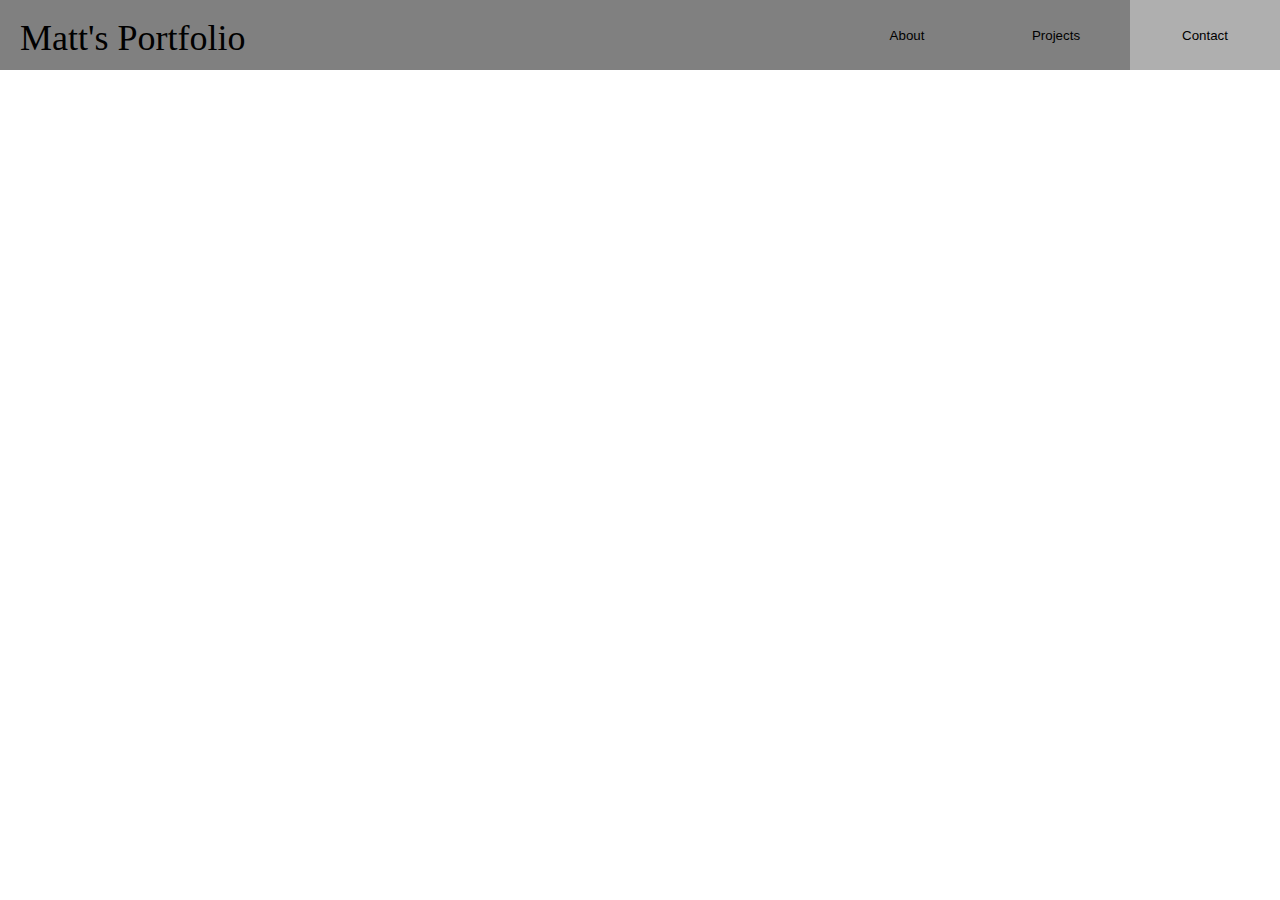
<file: contact.html>
<!DOCTYPE html>
<html lang="en">

<head>
    <meta charset="UTF-8">
    <meta name="viewport" content="width=device-width, initial-scale=1.0">
    <meta http-equiv="X-UA-Compatible" content="ie=edge">

    <link type="text/css" rel="stylesheet" href="./assets/css/reset.css">
    <link type="text/css" rel="stylesheet" href="./assets/css/style.css">

    <title>Document</title>
</head>

<body>
    <header>
        <h1 id="logo">
            Matt's Portfolio
        </h1>

        <nav>
            <button class="nav-btn" onclick="location='./index.html'">About</button>
            <button class="nav-btn" onclick="location='./projects.html'">Projects</button>
            <button class="nav-btn active" onclick="location='#'">Contact</button>
        </nav>
    </header>

    <main>

    </main>

    <footer>

    </footer>
</body>

</html>
</file>
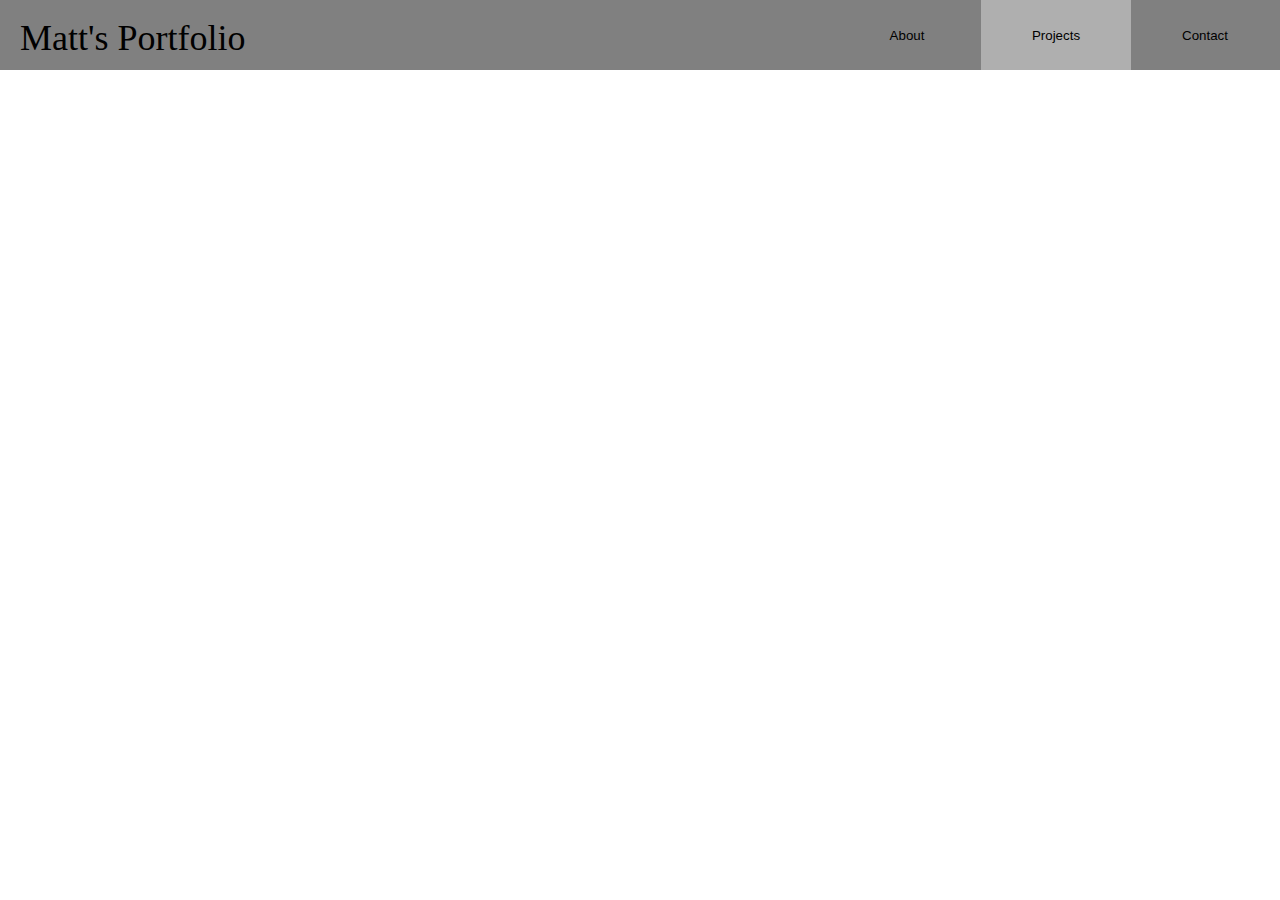
<file: projects.html>
<!DOCTYPE html>
<html lang="en">
<head>
    <meta charset="UTF-8">
    <meta name="viewport" content="width=device-width, initial-scale=1.0">
    <meta http-equiv="X-UA-Compatible" content="ie=edge">

    <link type="text/css" rel="stylesheet" href="./assets/css/reset.css">
    <link type="text/css" rel="stylesheet" href="./assets/css/style.css">

    <title>Document</title>
</head>
<body>
    <header>
        <h1 id="logo">
            Matt's Portfolio
        </h1>

        <nav>
            <button class="nav-btn" onclick="location='./index.html'">About</button>
            <button class="nav-btn active" onclick="location='#'">Projects</button>
            <button class="nav-btn" onclick="location='./contact.html'">Contact</button>
        </nav>
    </header>

    <main>
        
    </main>

    <footer>

    </footer>
</body>
</html>
</file>
<file: assets/css/style.css>
header {
    background: gray;
    position: fixed;
    height: 50px;
    padding-top: 20px;
    top: 0;
    width: 100%;
}

main {
    margin-top: 200px;
    width: 100%;
}

nav {
    position: absolute;
    height: 100%;
    right: 0px;
    top: 0px;
}

.nav-btn {
    background: inherit;
    margin-left: -5px;
    height: 100%;
    min-width: 150px;
    border: none;
    outline: none;
}

.nav-btn:hover {
    background: #666666;
}

.nav-btn:active {
    background: #3a3a3a;
}

.active {
    background: #afafaf;
}

.active:hover {
    background: #afafaf;
}

.active:active {
    background: #afafaf;
}

#logo {
    margin-top: 0;
    margin-left: 20px;
    font-size: 36px;
    display: inline-block;
}

#main-content {
    position: relative;
    width: 70%;
    min-height: 250px;
    height: 100%;
    text-align: center;
    align-content: center;
    margin-left: auto;
    margin-right: auto;
    background: lightgray;
}

#me-img {
    position: absolute;
    border-radius: 100%;
    border: 5px #666666 solid;
    top: -100px;
    left: calc(50% - 130px);
    height: 250px;
    width: 250px;
}

#about-content {
    position: absolute;
    justify-content: center;
    text-align: center;
    align-content: center;
    width: 90%;
    left: 5%;
    top: 175px;
}

#about-header {
    font-size: 32px;
}
</file>
